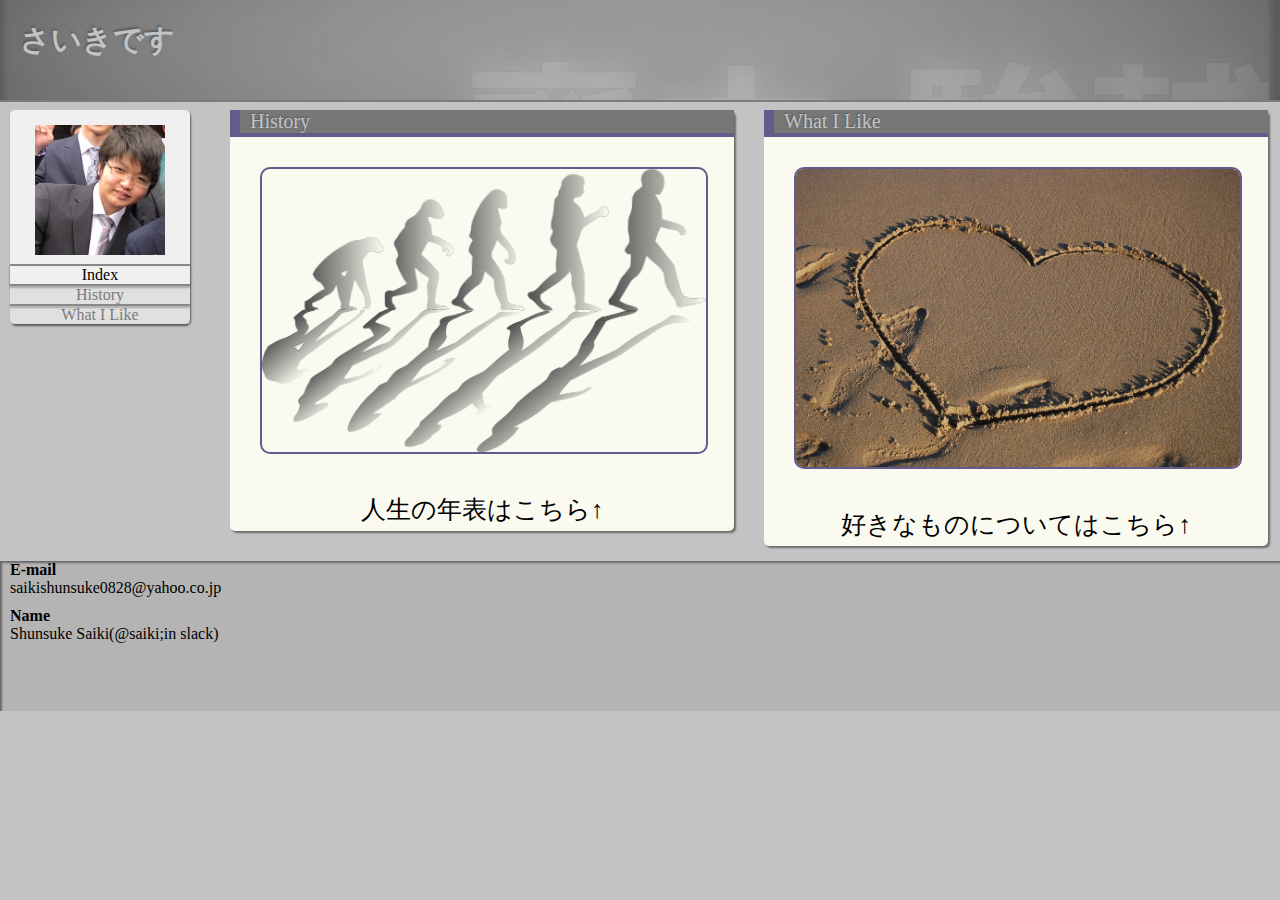
<file: index.html>
<!DOCTYPE html>
<html>
  <head>
    <meta charset="utf-8">
    <title>自己紹介HP</title>
    <link rel="stylesheet" href="./setting.css">
    <link rel="stylesheet" href="./index.css">
    <link rel="stylesheet" href="./module/index-box.css">
    <link rel="stylesheet" href="./module/content-box.css">
    <link rel="stylesheet" href="./module/footer.css">
  </head>
  <body>
    <!-- - - - - - - - - - - top-head- - - - - -  - - - - - -->
    <div class="top-border"></div>
    <div class="header">
        <h1>さいきです</h1>
    </div>
    <!-- - - - - - - - - - - - - - - - - - - - - - - - - - -->

    <!-- - - - - - - - - -index-box- - - - - - - - - - - - - -->
    <nav class="index-box">
      <ul>
        <li class="photo"><img src="img/index-box.jpg"></li>
        <li class="border"></li>
        <li><a href="index.html" class="index-link active">Index</a></li>
        <li class="border"></li>
        <li><a href="history.html" class="index-link">History</a></li>
        <li class="border"></li>
        <li><a href="like.html" class="index-link">What I Like</a></li>
      </ul>
    </nav>
    <!-- - - - - - - - - - - - - -  - - - - - - - - - - - - -->

    <!-- - - - - - - - - - - - - - - -main-content- - - - - - - - - - -->
    <div class="main-content">
      <div class="content-box box-left">
        <p>History</p>
        <a href="history.html" alt="history"><img src="img/history.png"></a>
        <div class="inside-content">
          人生の年表はこちら↑
        </div>

      </div>
      <div class="content-box box-right">
        <p>What I Like</p>
        <a href="like.html"><img src="img/like.jpg" alt="like"></a>
        <div class="inside-content">
          好きなものについてはこちら↑
        </div>
      </div>
      <div class="clear"></div>
    </div>
    <!-- - -  - - -  - - - - - - - - - - - - - - - - - - - - - - - - - -->

    <!-- - - - - - - - - - - - - - - -footer- - - - - - - - - - - - - -->
    <div class="footer">
      <strong>E-mail</strong>
      <div class="info">saikishunsuke0828@yahoo.co.jp</div>

      <strong>Name</strong>
      <div class="info">Shunsuke Saiki(@saiki;in slack)</div>
    </div>
    <!-- - - - - - - - - - - - - - - - - - - - - - -  - - - - - - - - -->

  </body>
</html>
</file>
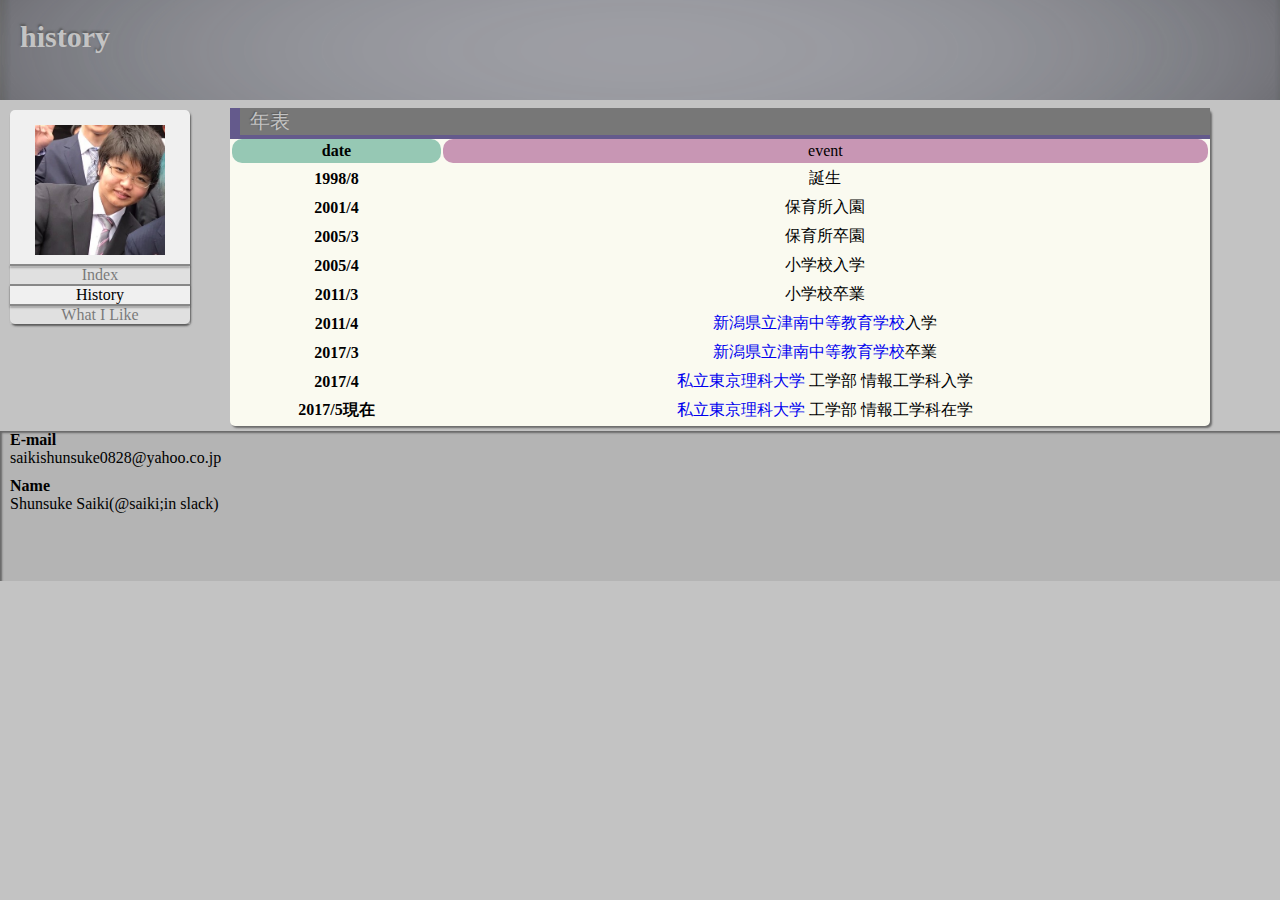
<file: history.html>
<!DOCTYPE html>
<html>
  <head>
    <meta charset="utf-8">
    <title>history</title>
    <link rel="stylesheet" href="setting.css">
    <link rel="stylesheet" href="./module/content-box.css">
    <link rel="stylesheet" href="./module/footer.css">
    <link rel="stylesheet" href="./module/index-box.css">
    <link rel="stylesheet" href="./module/header2.css">
    <link rel="stylesheet" href="history.css">
  </head>


  <body>
    <!-- - - - - - - - - - - top-head- - - - - -  - - - - - -->
    <div class="top-border"></div>
    <div class="header">
      <div class="content">
        <h1>history</h1>
      </div>
    </div>
    <!-- - - - - - - - - - - - - - - - - - - - - - - - - - -->

    <!-- - - - - - - - - -index-box- - - - - - - - - - - - - -->
    <nav class="index-box">
      <ul>
        <li class="photo"><img src="img/index-box.jpg"></li>
        <li class="border"></li>
        <li><a href="index.html" class="index-link">Index</a></li>
        <li class="border"></li>
        <li><a href="history.html" class="index-link active">History</a></li>
        <li class="border"></li>
        <li><a href="like.html" class="index-link">What I Like</a></li>
      </ul>
    </nav>
    <!-- - - - - - - - - - - - - -  - - - - - - - - - - - - -->

　　<!-- - - - - - - - - - main-content- - - - - - - - - - - -->
    <div class="main-content">
      <div class="content-box">
        <p>年表</p>
        <div class="detail-history">
          <table>
            <tr>
              <th class="Date">date</th><td class="Event">event</td>
            </tr>
            <tr>
              <th>1998/8</th><td>誕生</td>
            </tr>
            <tr>
              <th>2001/4</th><td>保育所入園</td>
            </tr>
            <tr>
              <th>2005/3</th><td>保育所卒園</td>
            </tr>
            <tr>
              <th>2005/4</th><td>小学校入学</td>
            </tr>
            <tr>
              <th>2011/3</th><td>小学校卒業</td>
            </tr>
            <tr>
              <th>2011/4</th><td><a href="http://www.tsunan-ss.nein.ed.jp/" target="_blank">新潟県立津南中等教育学校</a>入学</td>
            </tr>
            <tr>
              <th>2017/3</th><td><a href="http://www.tsunan-ss.nein.ed.jp/" target="_blank">新潟県立津南中等教育学校</a>卒業</td>
            </tr>
            <tr>
              <th>2017/4</th><td><a href="http://www.tus.ac.jp/" target="_blank">私立東京理科大学</a> 工学部 情報工学科入学</td>
            </tr>
            <tr>
              <th>2017/5現在</th><td><a href="http://www.tus.ac.jp/" target="_blank">私立東京理科大学</a> 工学部 情報工学科在学</td>
            </tr>
　　　　　 </table>
        </div>
      </div>
      <div class="clear"></div>
    </div>
    <!-- - - - -  - - - - - - - - - - - - - - - - - - -  - - -->

    <!-- - - - - - - - - - - - - - - -footer- - - - - - - - - - - - - -->
      <div class="footer">
        <strong>E-mail</strong>
        <div class="info">saikishunsuke0828@yahoo.co.jp</div>

        <strong>Name</strong>
        <div class="info">Shunsuke Saiki(@saiki;in slack)</div>
      </div>
    <!-- - - - - - - - - - - - - - - - - - - - - - -  - - - - - - - - -->
  </body>


</html>
</file>
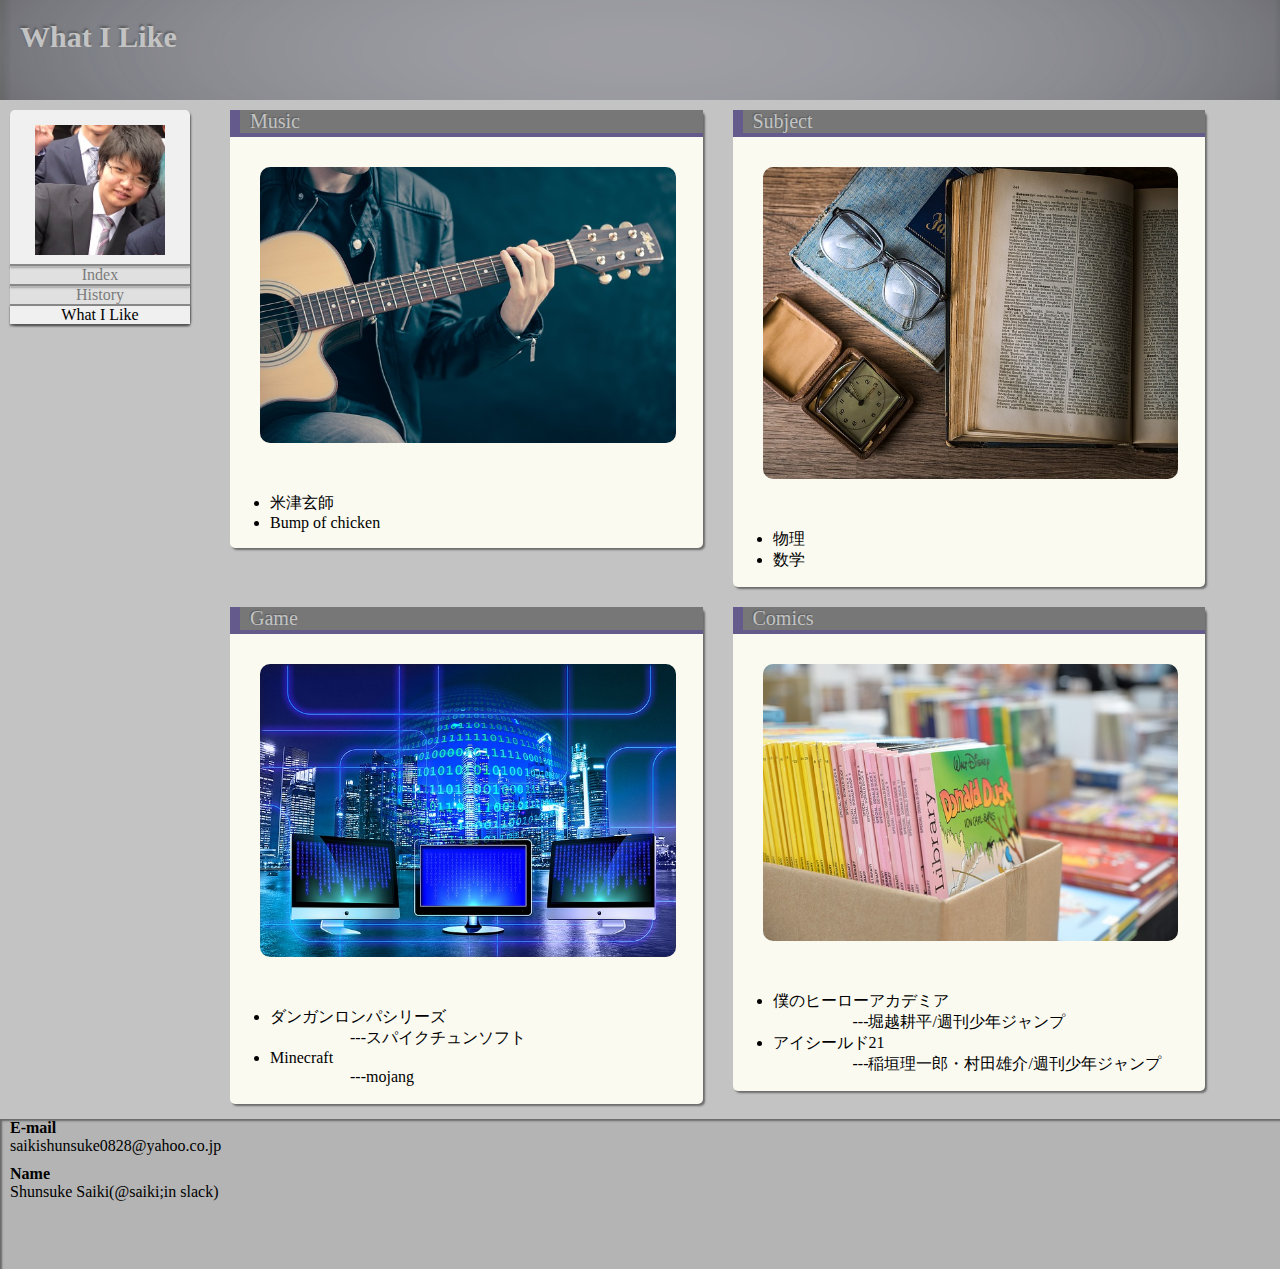
<file: like.html>
<!DOCTYPE html>
<html>
  <head>
    <meta charset="utf-8">
    <title>what i like</title>
    <link rel="stylesheet" href="setting.css">
    <link rel="stylesheet" href="like.css">
    <link rel="stylesheet" href="./module/index-box.css">
    <link rel="stylesheet" href="./module/content-box.css">
    <link rel="stylesheet" href="./module/header2.css">
    <link rel="stylesheet" href="./module/footer.css">
  </head>
  <body>
    <!-- - - - - - - - - - - top-head- - - - - -  - - - - - -->
        <div class="header">
          <div class="top-border"></div>
          <div class="content">
            <h1>What I Like</h1>
          </div>
        </div>
        <!-- - - - - - - - - - - - - - - - - - - - - - - - - - -->

        <!-- - - - - - - - - -index-box- - - - - - - - - - - - - -->
        <nav class="index-box">
          <ul>
            <li class="photo"><img src="img/index-box.jpg"></li>
            <li class="border"></li>
            <li><a href="index.html" class="index-link">Index</a></li>
            <li class="border"></li>
            <li><a href="history.html" class="index-link">History</a></li>
            <li class="border"></li>
            <li><a href="like.html" class="index-link active">What I Like</a></li>
          </ul>
        </nav>
        <!-- - - - - - - - - - - - - -  - - - - - - - - - - - - -->

        <!-- - - - - - - - - - main-content- - - - - - - - - - - -->
            <div class="main-content">
              <div class="content-box box-left topleft">
                <p>Music</p>
                <img src="img/music.jpg">
                <ul>
                  <li>米津玄師</li>
                  <li>Bump of chicken</li>
                </ul>
              </div>
              <div class="content-box box-right topright">
                <p>Subject</p>
                <img src="img/subject.jpg">
                <ul>
                  <li>物理</li>
                  <li>数学</li>
                </ul>
              </div>

              <div class="clear"></div>

              <div class="content-box box-left bottomleft">
                <p>Game</p>
                <img src="img/game.jpg">
                <ul>
                  <li>ダンガンロンパシリーズ<br>
                  　　　　　---スパイクチュンソフト</li>
                  <li>Minecraft<br>
                  　　　　　---mojang</li>
                </ul>
              </div>
              <div class="content-box box-right bottomright">
                <p>Comics</p>
                <img src="img/comic.jpg">
                <ul>
                  <li>僕のヒーローアカデミア<br>
                  　　　　　---堀越耕平/週刊少年ジャンプ</li>
                  <li>アイシールド21<br>
                  　　　　　---稲垣理一郎・村田雄介/週刊少年ジャンプ</li>
                </ul>
              </div>
              <div class="clear"></div>
            </div>
            <!-- - - - -  - - - - - - - - - - - - - - - - - - -  - - -->

            <!-- - - - - - - - - - - - - - - -footer- - - - - - - - - - - - - -->
              <div class="footer">
                <strong>E-mail</strong>
                <div class="info">saikishunsuke0828@yahoo.co.jp</div>

                <strong>Name</strong>
                <div class="info">Shunsuke Saiki(@saiki;in slack)</div>
              </div>
            <!-- - - - - - - - - - - - - - - - - - - - - - -  - - - - - - - - -->
  </body>
</html>
</file>
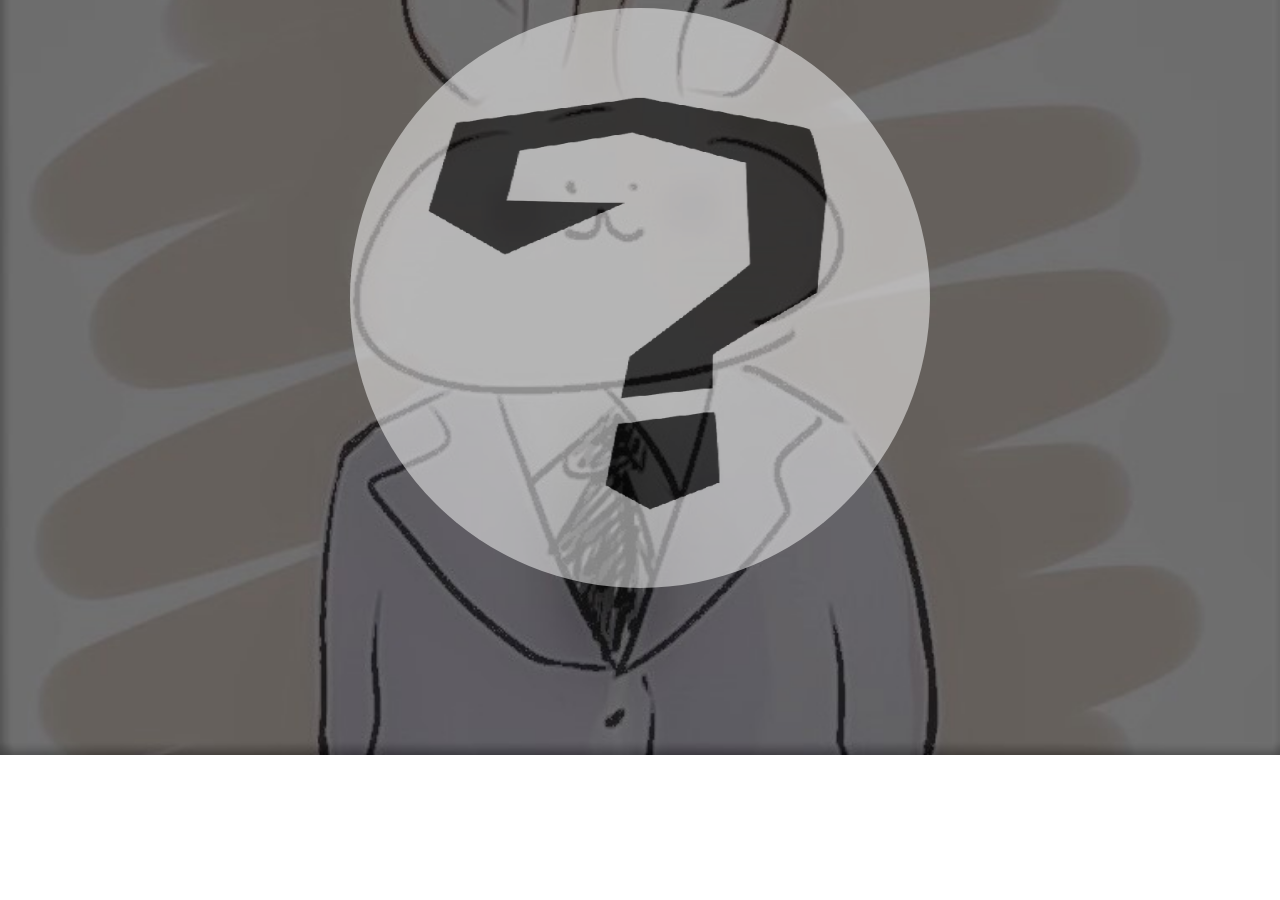
<file: top.html>
<!DOCTYPE html>
<html>
  <head>
    <meta charset="utf-8">
    <title>top</title>
    <link rel="stylesheet" href="./top.css">
  </head>

  <body>
    <div class="img">
      <a href="./index.html"><img src="img/hatena.png"></a>
    </div>

  </body>
</html>
</file>
<file: setting.css>
html, body{
  margin: 0px;
  padding: 0px;
  min-width: 980px;
}


body{
  background-color: rgb(195,195,195);
}

ul{
  list-style: none;
}

a{
  text-decoration: none;
}
a:hover{
  color: red
}

img{
  border-radius: 10px;
}

.clear{
  clear: both;
}

.main-content{
  margin-left: 230px;
}

.content-box,.index-box{
  float: left;
}

@keyframes width{
  from{width: 0%;}
  to{width: 100%;}
}
@keyframes height {
  from{height: 0px;}
  to{height: 100px;}
}

@keyframes opacity {
  from{opacity: 0;}
  to{opacity: 1}
}

@keyframes skelton {
  from{opacity: 0;}
  to{opacity: 0;}
}
</file>
<file: index.css>
.header{
  width: 100%;
  background: url(img/header.png);
  background-repeat: no-repeat;
  background-position: center;
  background-size: cover;
  height: 100px;
  animation: opacity 1s ease;
}

.top-border{
  position: absolute;
  top: 100px;
  background-color: rgba(85,85,85,0.8);
  width: 100%;
  height: 2px;
  opacity: 0.8;
  animation: width 1s ease;
}

.content-box{
  width: 48%;
  margin-left: 3px;
}

.content-box.box-left{
  animation: skelton 0.2s ease 0s,
             opacity 1s ease 0.2s;
}

.content-box.box-right{
  animation: skelton 0.5s ease 0s,
             opacity 1s ease 0.3s;
}

.inside-content{
  text-align: center;
  font-size: 25px;
  margin: 5px;
}

.content-box img{
  border: 2px solid rgb(100,90,140);
}

.content-box img:hover{
  opacity: 0.8;
}

h1{
  margin: 0 auto;
  padding-top: 20px;
  font-size: 30px;
  padding-left: 20px;
  color: rgb(195,195,195);
  text-shadow: -1px -2px 2px rgba(85,85,85,0.8);
  animation-name: opacity;
  animation-duration: 2s;
  animation-iteration-count: 1;
}
</file>
<file: module/index-box.css>
.index-box{
  background-color: rgb(240,240,240);
  width: 180px;
  box-shadow: 1px 2px 2px rgba(65, 65, 65, 0.8);
  margin-left: 10px;
  margin-top: 10px;
  padding: 0px;
  border-radius: 5px;
}

.index-box .index-link{
  display: block;
  color: black;
  width: 100%;
  text-align: center;
  opacity: 0.5;
  background-color: rgb(210, 210, 210);
}

.index-box .index-link.active{
  opacity: 1;
  background-color: rgb(240,240,240);
  box-shadow: 0px 2px 2px rgba(85, 85, 85, 0.8);
}

.index-box a:hover{
  opacity: 1;
}

.index-box ul{
  padding: 0px;
  margin: 0px;
}

.photo img{
  width: 130px;
  height: 130px;
  padding: 15px 25px 5px;
}

li.border{
  width: 100%;
  height: 2px;
  background-color: #888;
  box-shadow: 0px 2px 2px rgba(85, 85, 85, 0.8);
}
</file>
<file: module/content-box.css>
.content-box{
  background-color: rgb(250,250,240);
  margin: 10px 0px;
  box-shadow: 2px 2px 2px rgba(85, 85, 85, 0.8);
  border-radius: 5px;
}

.content-box.box-left{
  margin-right: 30px;
}

.content-box p{
  background-color: #777777;
  margin: 0px;
  border-left: 10px solid rgb(100,90,140);
  border-bottom: 4px solid rgb(100,90,140);
  color: rgb(195,195,195);
  font-size: 20px;
  text-shadow: -1px -1px 1px rgba(85,85,85,0.8);
  padding-left: 10px;
}

.content-box img{
  width: 88%;
  margin: 30px;
}

.content-box table{
  width: 100%;
}
</file>
<file: module/footer.css>
.footer{
  background-color: rgb(180, 180, 180);
  height: 150px;
  box-shadow: 2px 2px 2px rgba(85, 85, 85, 0.8) inset;
  margin-top: 5px;
  position: relative;
  bottom: 0;
  width: 100%;
}

.footer strong,.footer .info{
  padding-left: 10px;
  padding-bottom: 10px;
}
</file>
<file: module/header2.css>
.header{
  height: 100px;
  background: url(../img/header2.png);
  background-repeat: no-repeat;
  background-position: center;
  background-size: cover;
  animation-name: width;
  animation-duration: 1s;
  animation-iteration-count: 1;
}

h1{
  margin: 0 auto;
  padding-top: 20px;
  font-size: 30px;
  padding-left: 20px;
  color: rgb(195,195,195);
  text-shadow: -1px -2px 2px rgba(85,85,85,0.8);
  animation-name: opacity;
  animation-duration: 2s;
  animation-iteration-count: 1;
}
</file>
<file: history.css>
.content-box{
  width: 980px;
  height: auto;
  margin: 0;
  animation: opacity 2s ease 0s;
  margin-top: -13px;
}

.detail-history{
  padding: 0;
  margin: 0;
}

table{
  margin-top: -23px;
}

table th{
  padding: 3px;
}

table th.Date{
  background-color: rgb(150, 200, 180);
  border-radius: 10px;
}

table td{
  text-align: center;
  padding: 3px;
}

table td.Event{
  background-color: rgb(200, 150, 180);
  border-radius: 10px;
}
</file>
<file: like.css>
.content-box{
  width: 45%;
  height: auto;
}

.box-left{
  margin: 0px 0px 10px 0px;
}

.box-right{
  margin: 0px 10px 0px 0px;
}

.content-box ul li{
  list-style: initial;
}

.box-left.topleft{
  animation: opacity 1s ease 0.1s,
             skelton 0.1s ease 0s;
}

.box-right.topright{
  animation: opacity 1s ease 0.2s,
             skelton 0.2s ease 0s;
}

.box-left.bottomleft{
  animation: opacity 1s ease 0.3s,
             skelton 0.3s ease 0s;
}

.box-right.bottomright{
  animation: opacity 1s ease 0.4s,
             skelton 0.4s ease 0s;
}
</file>
<file: top.css>
body{
  background: url(img/usagisan-top1.jpg);
  min-width: 980px;
  background-repeat: no-repeat;
  background-position: center;
  background-size: cover;
}

img{
  border-radius: 50%;
  width: 580px;
  opacity: 0.5;
}

img:hover{
  opacity: 0.8;
}

.img{
  text-align: center;
  margin-left: auto;
  margin-right: auto;
}
</file>
